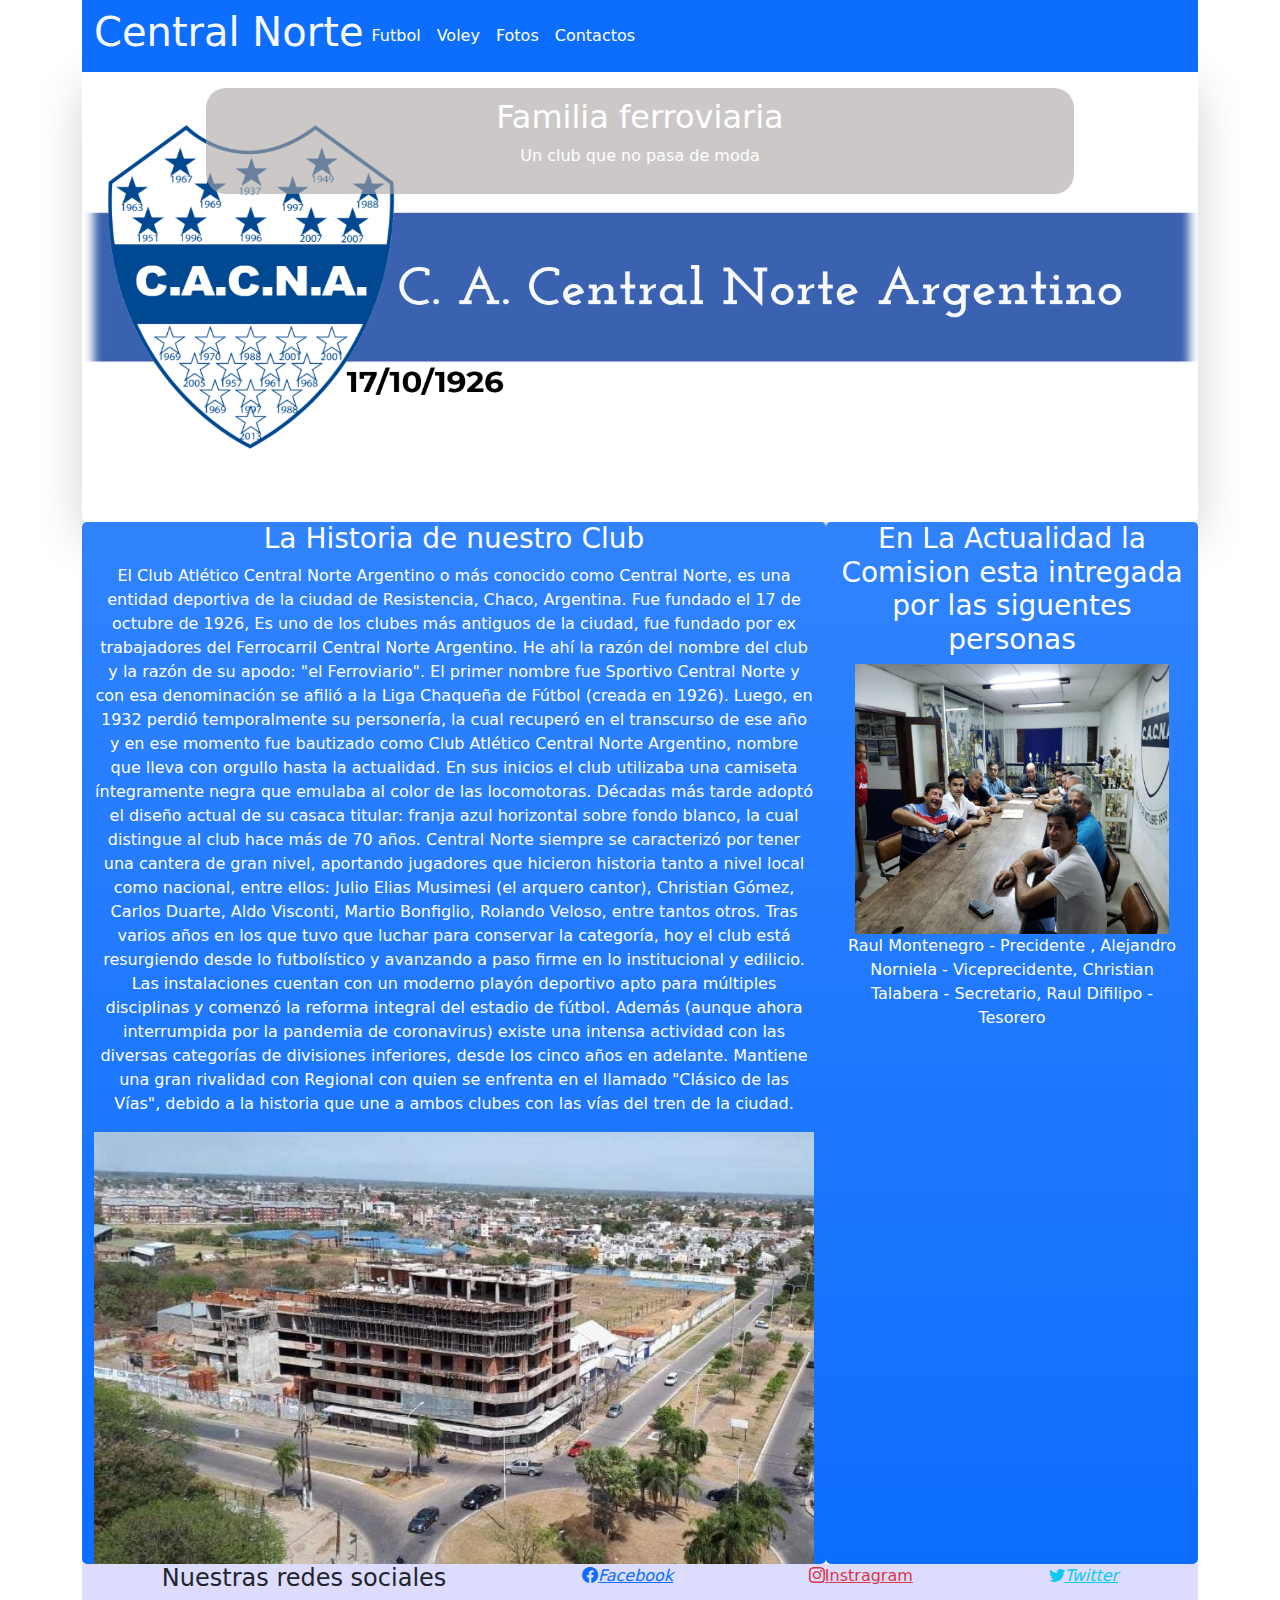
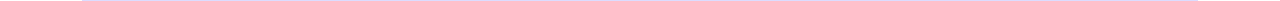
<file: index.html>
<!DOCTYPE html>
<html lang="en">
<head>
    <meta charset="UTF-8">
    <meta http-equiv="X-UA-Compatible" content="IE=edge">
    <meta name="viewport" content="width=device-width, initial-scale=1.0">
    <link href="https://cdn.jsdelivr.net/npm/bootstrap@5.1.3/dist/css/bootstrap.min.css" rel="stylesheet">
    <link rel="stylesheet" href="https://cdn.jsdelivr.net/npm/bootstrap-icons@1.9.1/font/bootstrap-icons.css">
    <link rel="stylesheet" href="./Css/style.css">
    <title>Central Norte</title>
</head>
<body class="container">
    <nav class="navbar navbar-expand-lg navbar navbar-dark bg-primary">
    <div class="container-fluid ">
        <div>
        <h1 ><a href="./index.html" class="text-light text-decoration-none ">Central Norte</a></h1>
        </div>
        <button class="navbar-toggler" type="button" data-bs-toggle="collapse" data-bs-target="#navbarSupportedContent" aria-controls="navbarSupportedContent" aria-expanded="false" aria-label="Toggle navigation">
            <span class="navbar-toggler-icon"></span>
        </button>
        <div class="collapse justify-content-end navbar-collapse" id="navbarSupportedContent">
        <ul class="navbar-nav me-auto mb-2 mb-lg-0 ">
            <li class="nav-item">
            <a class="nav-link active" aria-current="page" href="./pages/Fotos.html">Futbol</a>
            </li>
            <li class="nav-item">
            <a class="nav-link active" aria-current="page" href="./pages/Voley.html">Voley</a>
            </li>
            <li class="nav-item">
            <a class="nav-link active" href="./pages/Fotos.html">Fotos</a>
            </li>
            <li class="nav-item">
            <a class="nav-link active" href="./pages/Contacto.html">Contactos</a>
            </li>
        </ul>
    </div>
    </nav>
    <section class="hero shadow-lg p-3 mb- bg-body rounded">
    <div class="hero_text">
        <h2>Familia ferroviaria</h2>
        <p>Un club que no pasa de moda</p>
    </div>
</section>
<main class="container">
    <div class="row">
        <article class="col-12 col-md-8 bg-primary bg-gradient articulo ">
            <h3>La Historia de nuestro Club</h3>
                <p>El Club Atlético Central Norte Argentino o más conocido como Central Norte, es una entidad deportiva de la ciudad de Resistencia, Chaco, Argentina. Fue fundado el 17 de octubre  de 1926, Es uno de los clubes más antiguos de la ciudad, fue fundado por ex trabajadores del Ferrocarril Central Norte Argentino. He ahí la razón del nombre del club y la razón de su apodo: "el Ferroviario".
                El primer nombre fue Sportivo Central Norte y con esa denominación se afilió a la Liga Chaqueña de Fútbol (creada en 1926). Luego, en 1932 perdió temporalmente su personería, la cual recuperó en el transcurso de ese año y en ese momento fue bautizado como Club Atlético Central Norte Argentino, nombre que lleva con orgullo hasta la actualidad.
                En sus inicios el club utilizaba una camiseta íntegramente negra que emulaba al color de las locomotoras. Décadas más tarde adoptó el diseño actual de su casaca titular: franja azul horizontal sobre fondo blanco, la cual distingue al club hace más de 70 años.
                Central Norte siempre se caracterizó por tener una cantera de gran nivel, aportando jugadores que hicieron historia tanto a nivel local como nacional, entre ellos: Julio Elias Musimesi (el arquero cantor), Christian Gómez, Carlos Duarte, Aldo Visconti, Martio Bonfiglio, Rolando Veloso, entre tantos otros. Tras varios años en los que tuvo que luchar para conservar la categoría, hoy el club está resurgiendo desde lo futbolístico y avanzando a paso firme en lo institucional y edilicio. Las instalaciones cuentan con un moderno playón deportivo apto para múltiples disciplinas y comenzó la reforma integral del estadio de fútbol. Además (aunque ahora interrumpida por la pandemia de coronavirus) existe una intensa actividad con las diversas categorías de divisiones inferiores, desde los cinco años en adelante.
                Mantiene una gran rivalidad con Regional con quien se enfrenta en el llamado "Clásico de las Vías", debido a la historia que une a ambos clubes con las vías del tren de la ciudad.</p>
                <img class="articulo_img1" src="./img/Foto1.jpg" alt="foto panoramica del club . sacada desde arriba ">
        </article>
        <article class="col-12 col-md-4 articulo bg-gradient bg-primary ">
            <h3>En La Actualidad la Comision esta intregada por las siguentes personas</h3>
            <img src="./img/foto2.jpg" class="articulo_img2">
            <p>Raul Montenegro - Precidente , Alejandro Norniela - Viceprecidente, Christian Talabera - Secretario, Raul Difilipo - Tesorero</p>
        </article>
    </div>
</main>
    <footer class="container d-flex justify-content-around footer">
        <h4>Nuestras redes sociales</h4>
        <a href="https://www.facebook.com/Familia-Ferroviaria-109773370791995" class="link-primary" ><i class="bi bi-facebook ">Facebook</i></a>
        <a href="https://www.instagram.com/familia_ferroviaria/?hl=es-la" class="link-danger" ><i class="bi bi-instagram"></i>Instragram</a>
        <a href="https://twitter.com/" class="link-info"> <i class="bi bi-twitter">Twitter</i></a>
    </footer>

<script src="https://cdn.jsdelivr.net/npm/bootstrap@5.1.3/dist/js/bootstrap.bundle.min.js"></script>
</body>
</html>
</file>
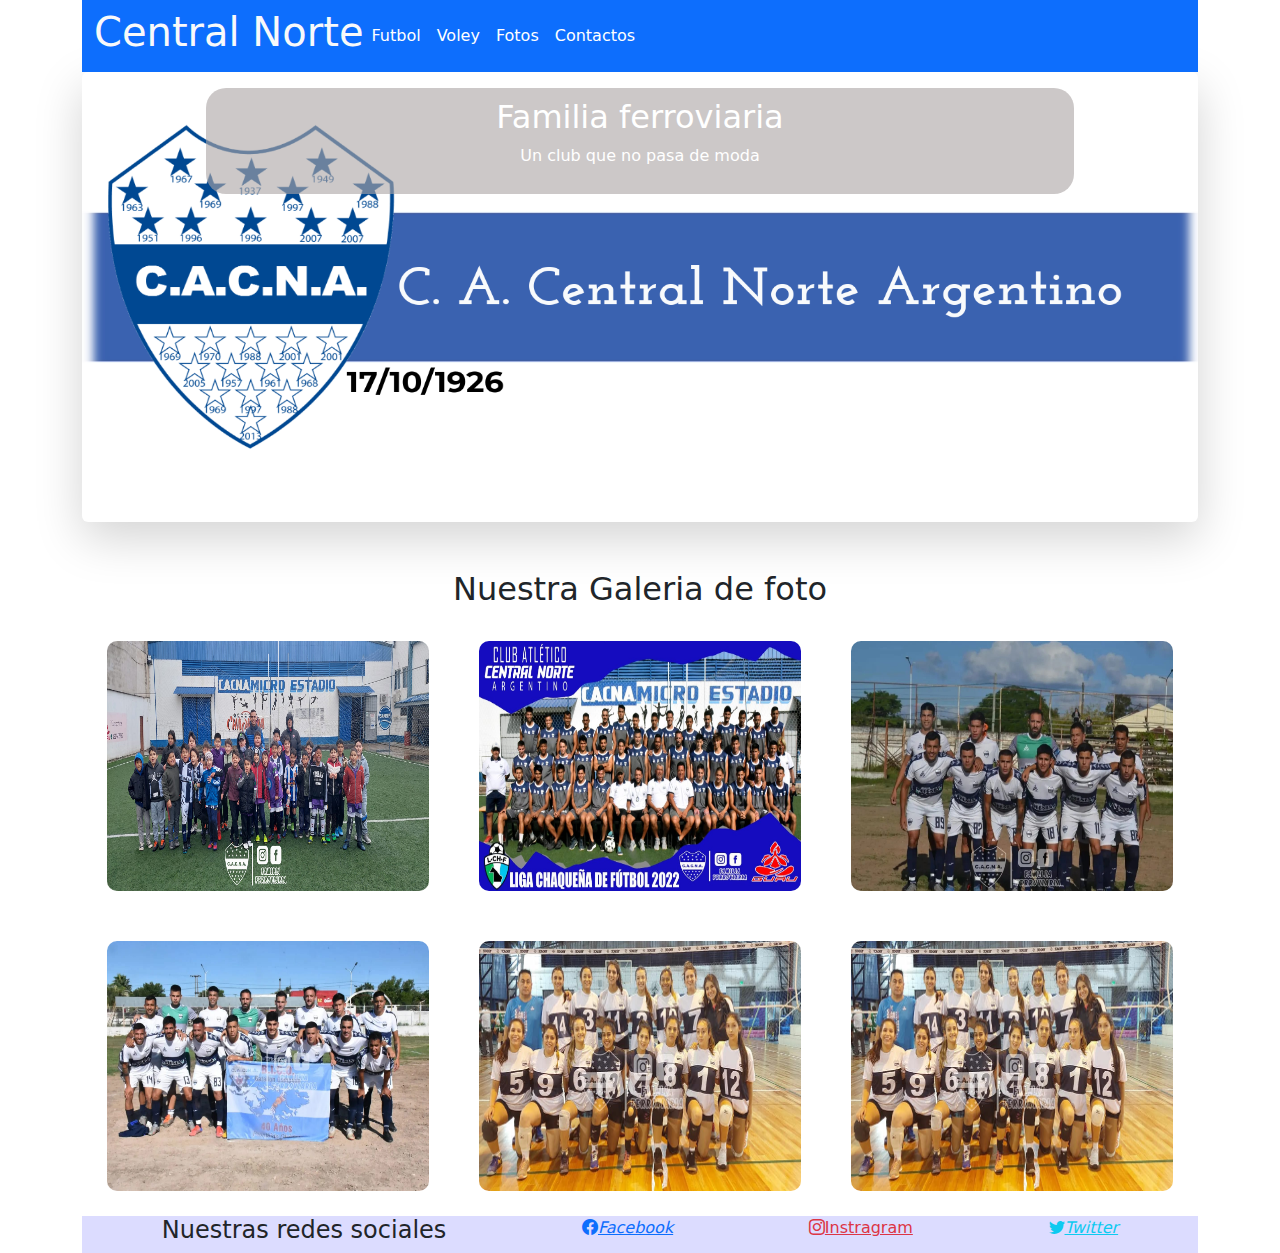
<file: pages/Fotos.html>
<!DOCTYPE html>
<html lang="en">
<head>
    <meta charset="UTF-8">
    <meta http-equiv="X-UA-Compatible" content="IE=edge">
    <meta name="viewport" content="width=device-width, initial-scale=1.0">
    <link href="https://cdn.jsdelivr.net/npm/bootstrap@5.1.3/dist/css/bootstrap.min.css" rel="stylesheet">
    <link rel="stylesheet" href="https://cdn.jsdelivr.net/npm/bootstrap-icons@1.9.1/font/bootstrap-icons.css">
    <link rel="stylesheet" href="../Css/style.css">
    <title>Fotos</title>
</head>
<body class="container">
    <nav class="navbar navbar-expand-lg navbar navbar-dark bg-primary">
    <div class="container-fluid ">
        <div class="" >
        <h1 ><a href="../index.html" class="text-light text-decoration-none ">Central Norte</a></h1>
        </div>
        <button class="navbar-toggler" type="button" data-bs-toggle="collapse" data-bs-target="#navbarSupportedContent" aria-controls="navbarSupportedContent" aria-expanded="false" aria-label="Toggle navigation">
            <span class="navbar-toggler-icon"></span>
        </button>
        <div class="collapse navbar-collapse " id="navbarSupportedContent">
        <ul class="navbar-nav me-auto mb-2 mb-lg-0 ">
            <li class="nav-item">
            <a class="nav-link active" aria-current="page" href="./futbol.html">Futbol</a>
            </li>
            <li class="nav-item">
            <a class="nav-link active" aria-current="page" href="./Voley.html">Voley</a>
            </li>
            <li class="nav-item">
            <a class="nav-link active" href="./Fotos.html">Fotos</a>
            </li>
            <li class="nav-item">
            <a class="nav-link active" href="./Contacto.html">Contactos</a>
            </li>
        </ul>
        </div>
    </nav>
    <section class="hero shadow-lg p-3 mb- bg-body rounded">
        <div class="hero_text">
            <h2>Familia ferroviaria</h2>
            <p>Un club que no pasa de moda</p>
        </div>
    </section>
        <main>
            <section id="galeria" class="container" >
            <div class="text-center pt-5">
                <h2>Nuestra Galeria de foto</h2>
            </div>
            <div class="row">
                <div class="col-lg-4 col-md-6 col-sm-12">
                    <img src="../img/galeria/f1.jpg" alt="">
                </div>
                <div class="col-lg-4 col-md-6 col-sm-12">
                    <img src="../img/galeria/f2.jpg" alt="">
                </div>
                <div class="col-lg-4 col-md-6 col-sm-12">
                    <img src="../img/galeria/f3.jpg" alt="">
                </div>
                <div class="col-lg-4 col-md-6 col-sm-12">
                    <img src="../img/galeria/f4.jpg" alt="">
                </div>
                <div class="col-lg-4 col-md-6 col-sm-12">
                    <img src="../img/galeria/f5.jpg" alt="">
                </div>
                <div class="col-lg-4 col-md-6 col-sm-12">
                    <img src="../img/galeria/f5.jpg" alt="">
                </div>
            </div>
        </section>
        </main>
        <footer class="container d-flex justify-content-around footer">
            <h4>Nuestras redes sociales</h4>
            <a href="https://www.facebook.com/Familia-Ferroviaria-109773370791995" class="link-primary" ><i class="bi bi-facebook ">Facebook</i></a>
            <a href="https://www.instagram.com/familia_ferroviaria/?hl=es-la" class="link-danger" ><i class="bi bi-instagram"></i>Instragram</a>
            <a href="https://twitter.com/" class="link-info"> <i class="bi bi-twitter">Twitter</i></a>
        </footer>
<script src="https://cdn.jsdelivr.net/npm/bootstrap@5.1.3/dist/js/bootstrap.bundle.min.js"></script>
    </body>
    </html>
</file>
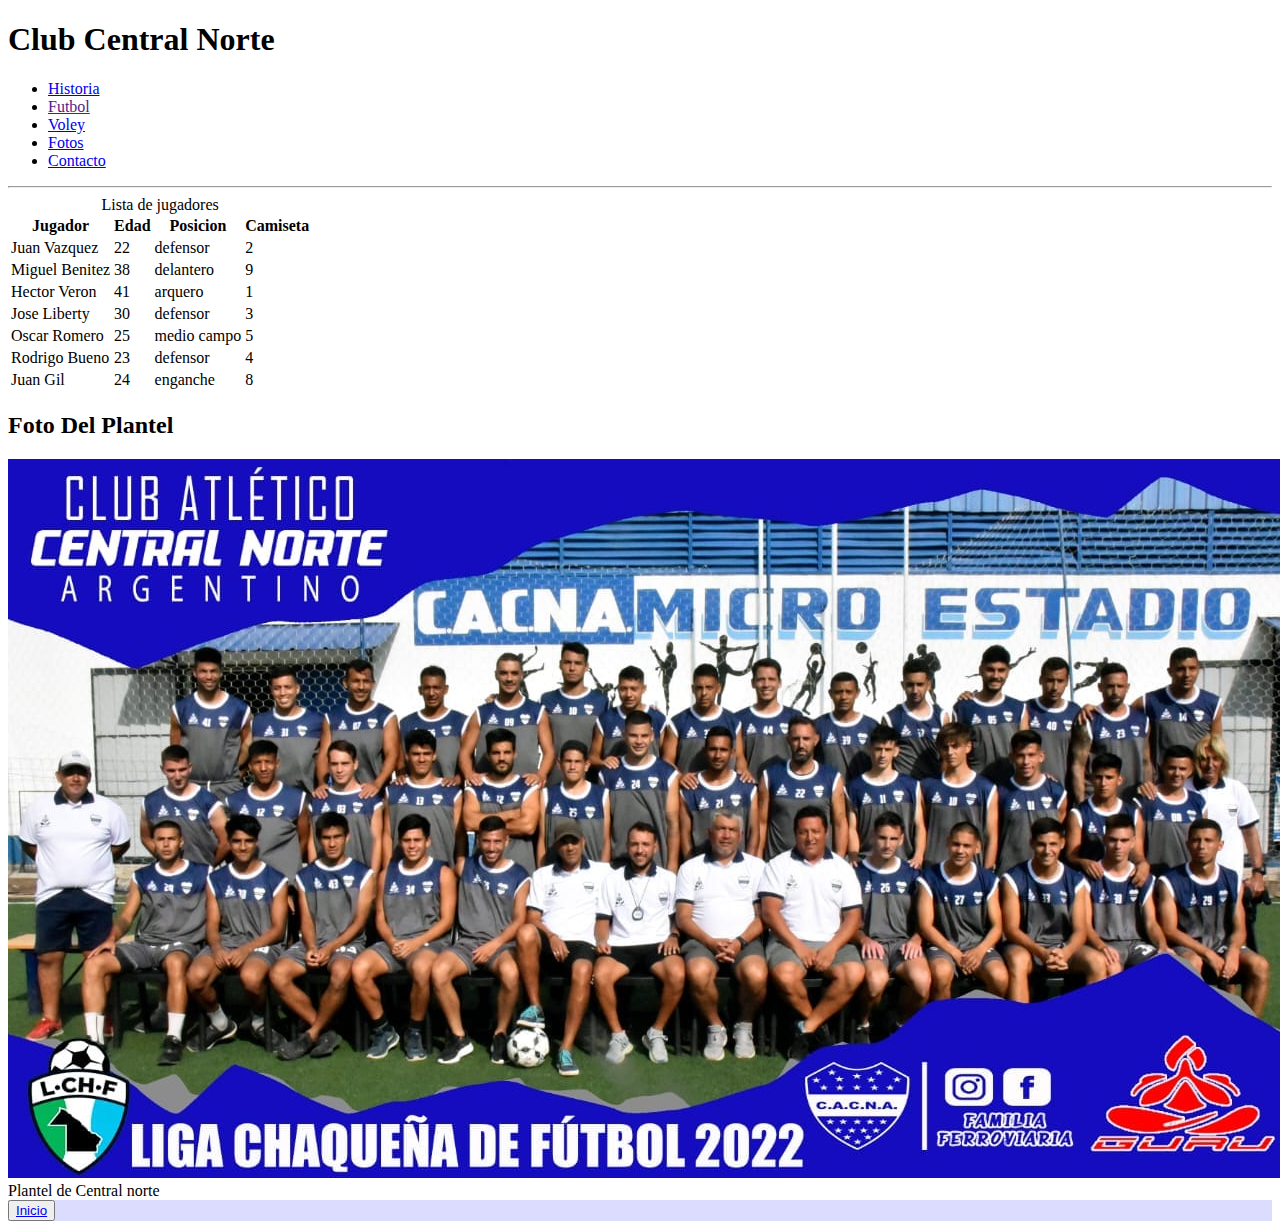
<file: pages/futbol.html>
<!DOCTYPE html>
<html lang="en">
<head>
    <meta charset="UTF-8">
    <meta http-equiv="X-UA-Compatible" content="IE=edge">
    <meta name="viewport" content="width=device-width, initial-scale=1.0">
    <link rel="stylesheet" href="../Css/style.css">
    <title>Futbol</title>
</head>
<body>
    <header> 
        <h1 class="titulo_principal">Club Central Norte</h1>
     <nav>
         <ul>
             <li><a href="../index.html" title="Historia">Historia</a></li>
             <li><a href="" title="Futbol" >Futbol</a></li>
             <li><a href="./Voley.html"title="Voley" >Voley</a></li>
             <li><a href="./Fotos.html" title="galeria de fotos" >Fotos</a></li>
             <li><a href="./Contacto.html" title="Contacto" >Contacto</a></li>
         </ul>
    </header>
     <hr>
     <div>
        <table>
            <caption class="tabla">Lista de jugadores</caption>
            <tr>
                <th>Jugador</th>
                <th>Edad</th>
                <th>Posicion</th>
                <th>Camiseta</th>
            </tr>
            <tr>
                <td>Juan Vazquez</td>
                <td>22</td>
                <td>defensor</td>
                <td>2</td>
            </tr>
            <tr>
                <td>Miguel Benitez</td>
                <td>38</td>
                <td>delantero</td>
                <td>9</td>
            </tr>
            <tr>
                <td>Hector Veron</td>
                <td>41</td>
                <td>arquero</td>
                <td>1</td>
            </tr>
            <tr>
                <td>Jose Liberty</td>
                <td>30</td>
                <td>defensor</td>
                <td>3</td>
            </tr>
            <tr>
                <td>Oscar Romero</td>
                <td>25</td>
                <td>medio campo</td>
                <td>5</td>
            </tr>
            <tr>
                <td>Rodrigo Bueno</td>
                <td>23</td>
                <td>defensor</td>
                <td>4 </td>
            </tr>
            <tr>
                <td>Juan Gil</td>
                <td>24</td>
                <td>enganche</td>
                <td>8</td>
            </tr>
        </table>
     </div>
     <aside >
        <h2 class="titulo_foto">Foto Del Plantel</h2>
       <a><img src="../img/planteldeportivo.jpg"><br>Plantel de Central norte </a> 
     </aside>
     <footer class="inicio">
        <button type="button" ><a href="../index.html">Inicio</a></button>
     </footer>
</body>
</html>
</file>
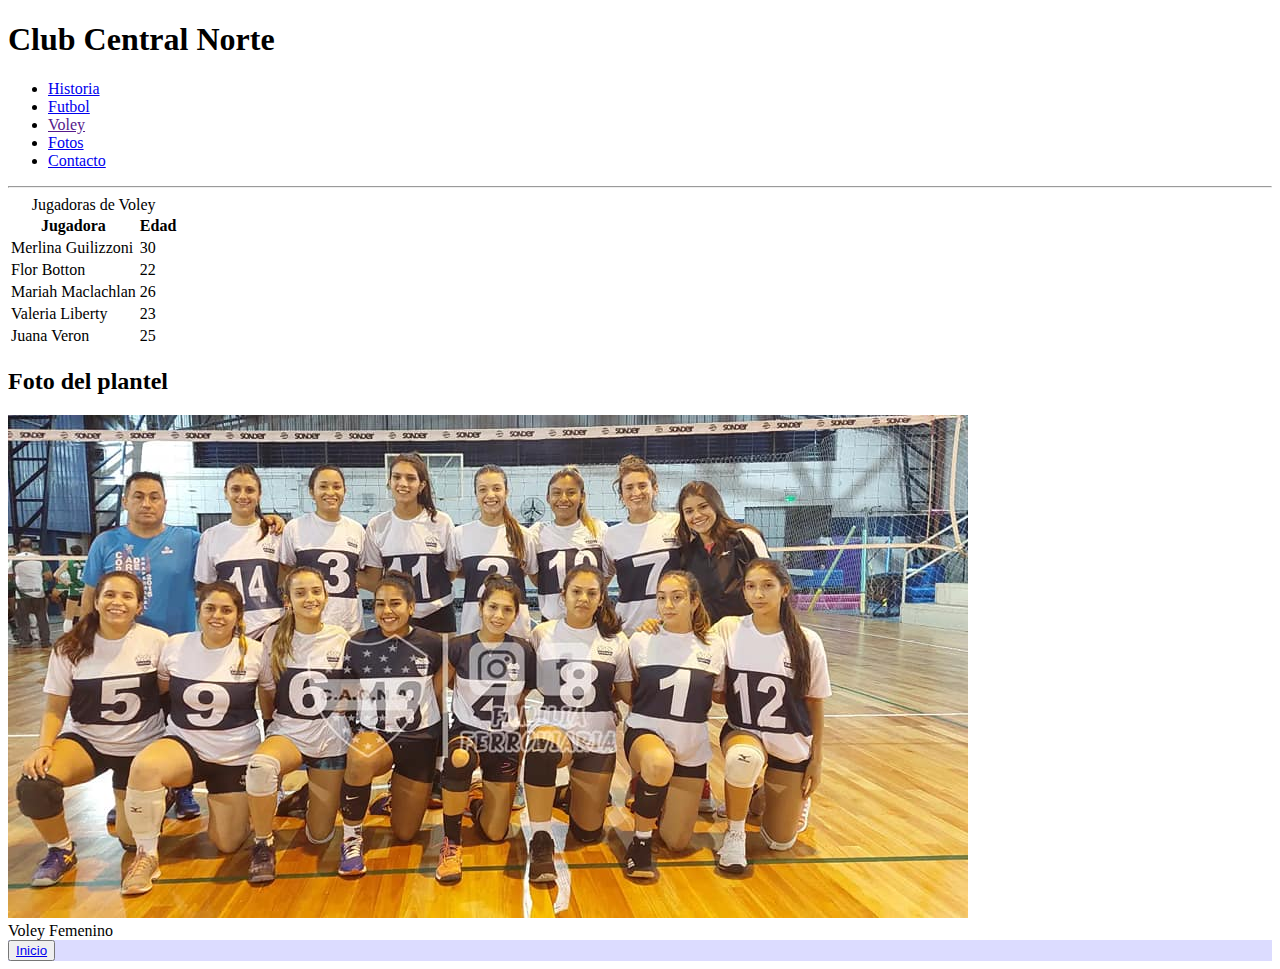
<file: pages/Voley.html>
<!DOCTYPE html>
<html lang="en">
<head>
    <meta charset="UTF-8">
    <meta http-equiv="X-UA-Compatible" content="IE=edge">
    <meta name="viewport" content="width=device-width, initial-scale=1.0">
    <link rel="stylesheet" href="../Css/style.css">
    <title>Voley</title>
</head>
<body>
    <header> 
        <h1 class="titulo_principal">Club Central Norte</h1>
     <nav>
         <ul>
             <li><a href="../index.html" title="Historia">Historia</a></li>
             <li><a href="./futbol.html" title="Futbol" >Futbol</a></li>
             <li><a href=""title="Voley" >Voley</a></li>
             <li><a href="./Fotos.html" title="galeria de fotos" >Fotos</a></li>
             <li><a href="./Contacto.html" title="Contacto" >Contacto</a></li>
         </ul>
    </header>
     <hr>
     <div>
        <table>
            <caption class="tabla">Jugadoras de Voley</caption>
            <tr>
                <th>Jugadora</th>
                <th>Edad</th>
            </tr>
            <tr>
                <td>Merlina Guilizzoni</td>
                <td>30</td>
            </tr>
            <tr>
                <td>Flor Botton</td>
                <td>22</td>
            </tr>
            <tr>
                <td>Mariah Maclachlan</td>
                <td>26</td>
            </tr>
            <tr>
                <td>Valeria Liberty</td>
                <td>23</td>
            </tr>
            <tr>
                <td>Juana Veron</td>
                <td>25</td>
            </tr>
        </table>
     </div>
     <div>
        <aside>
            <h2 class="titulo_foto">Foto del plantel</h2>
            <a><img src="../img/planteldevoley.jpg"><br>Voley Femenino </a>
        </aside>
        <footer class="inicio">
            <button type="button" ><a href="../index.html">Inicio</a></button>
         </footer>
     </div>
</body>
</html>
</file>
<file: Css/style.css>
.hero{
    width: auto;
    height: 50vh;
    background-image: url(../img/Portada/Portada\ de\ pagina.png);
    background-repeat: round;
    display: flex;
    justify-content: center;
    align-items: flex-start;
}
/*------Hero------*/
.hero_text{
    color: white;
    text-align: center;
    padding: 10px;
    background-color: rgba(172, 166, 166, 0.616);
    border-radius: 20px;
    width: 80%;
}
.img{
    width: 95%;
    width: 100px;
    height: 700px;
}
@media (max-width:500px){
    .hero{
        height: 30vh;
    }
.hero_text{
    color: white;
    text-align: center;
    padding: 10px;
    background-color: rgba(47, 78, 216, 0.616);
    border-radius: 10px;
    width: 90%;
}
}
/*----------articulos ----*/
.articulo{
    color: white;
    border-radius: 5px;
    text-align: center;
}
.articulo_img1{
    width: 100%;
    height: auto;
}
.articulo_img2{
    width: 90%;
    height: 30vh;
}
footer{
    background-color: rgba(0, 0, 255, 0.137);
}
/*-----------Galeria de fotos ----------*/
#galeria .col-lg-4 {
    margin: 0;
    padding: 25px;
}
#galeria img{
    width: 100%;
    height: 250px;
    border-radius: 10px;
}
#galeria img:hover{
    border: 5px solid white;
    border-radius: 20px;
}
</file>
